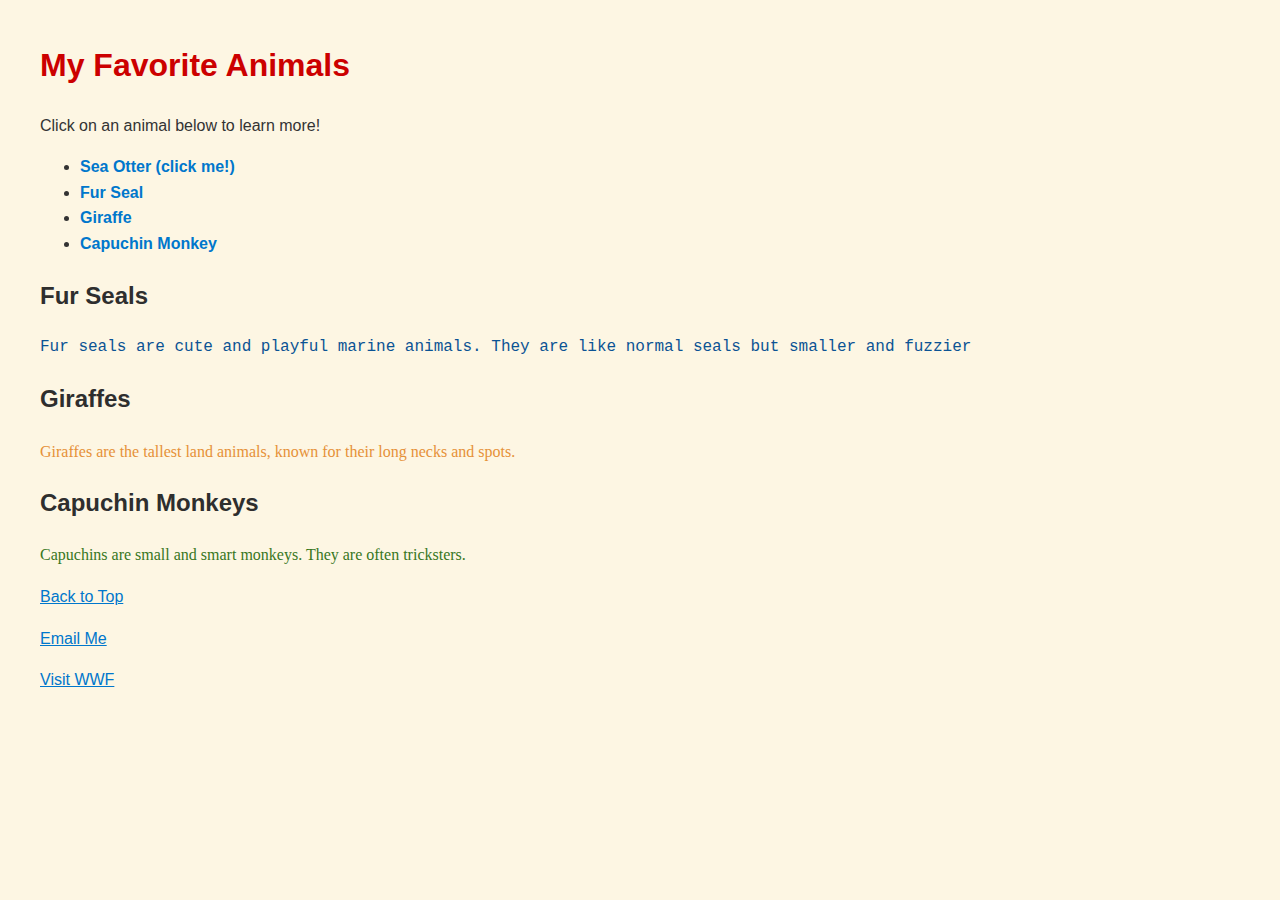
<file: index.html>
<!DOCTYPE html>
<html lang="en">
<head>
  <meta charset="UTF-8" />
  <meta name="viewport" content="width=device-width, initial-scale=1.0" />
<!--title of the webpage-->
  <title>My Favorite Animals</title>
  <link rel="stylesheet" href="styles.css" />
</head>
<body>
  <h1 id="top">My Favorite Animals</h1>

<!-- body of the webpage, explains the purpose of the site-->
  <p>Click on an animal below to learn more!</p>

  <ul>
    <li>
<!-- words "click me" on the sea otter to imply that there is another page-->
      <a class="sea-otter-link" href="seaotter.html" target="_blank" title="Learn more about Sea Otters">Sea Otter (click me!)</a>
    </li>
    <li>
      <a href="#furseal" title="Scroll to Fur Seals section">Fur Seal</a>
    </li>
    <li>
      <a href="#giraffe" title="Scroll to Giraffes section">Giraffe</a>
    </li>
    <li>
      <a href="#monkey" title="Scroll to Capuchin Monkeys section">Capuchin Monkey</a>
    </li>
  </ul>
<!-- section explaining the rest of the animals-->
  <section id="furseal">
    <h2>Fur Seals</h2>
    <p>Fur seals are cute and playful marine animals. They are like normal seals but smaller and fuzzier</p>
  </section>

  <section id="giraffe">
    <h2>Giraffes</h2>
    <p>Giraffes are the tallest land animals, known for their long necks and spots.</p>
  </section>

  <section id="monkey">
    <h2>Capuchin Monkeys</h2>
    <p>Capuchins are small and smart monkeys. They are often tricksters.</p>
  </section>
<!--back to top, email, and link to wwf-->
  <p><a href="#top" title="Back to top of page">Back to Top</a></p>

  <p>
    <a href="mailto:frogcicles@gmail.com" title="Email me your favorite animal">Email Me</a>
  </p>

  <p>
    <a href="https://www.worldwildlife.org/" target="_blank" title="Go to World Wildlife Fund">Visit WWF</a>
  </p>
</body>
</html>
</file>
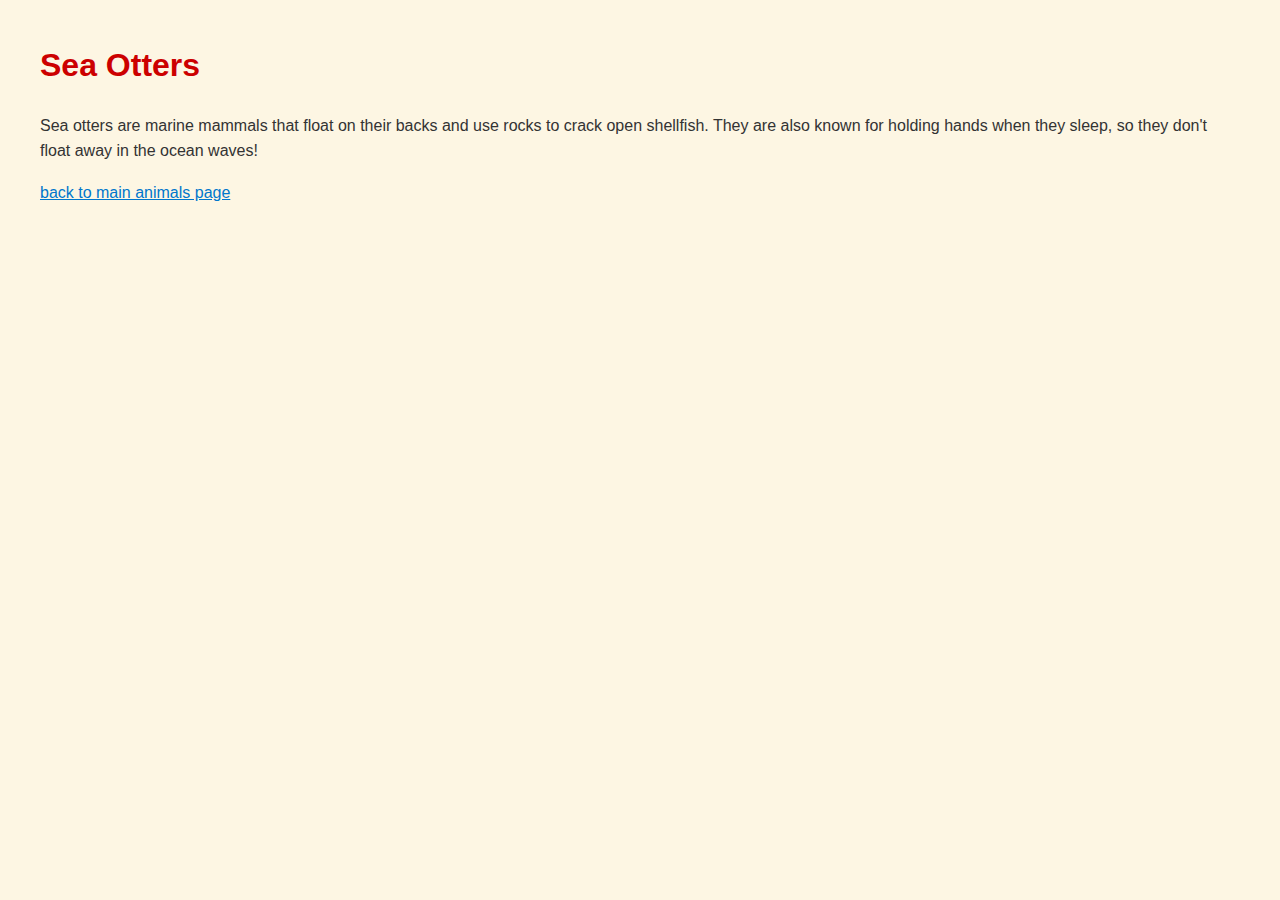
<file: seaotter.html>
<!DOCTYPE html>
<html lang="en">
<!-- second html page from clicking "sea otter." gives info on the animal in a different page-->
<head>
  <meta charset="UTF-8" />
  <meta name="viewport" content="width=device-width, initial-scale=1.0" />
  <title>Sea Otter Info</title>
  <link rel="stylesheet" href="styles.css" />
</head>
<body>
  <h1>Sea Otters</h1>
  <p>Sea otters are marine mammals that float on their backs and use rocks to crack open shellfish. They are also known for holding hands when they sleep, so they don't float away in the ocean waves!</p>
<!-- link back to main page-->
  <p>
    <a href="index.html" title="Back to the main animal list">back to main animals page</a>
  </p>
</body>
</html>
</file>
<file: styles.css>
/* General layout */
body {
  font-family: 'Helvetica Neue', sans-serif;
  background-color: #fdf6e3;
  color: #333;
  margin: 40px;
  line-height: 1.6;
}

/* Headings */
h1, h2 {
  font-family: 'Futura', sans-serif;
  color: #2e2e2e;
}

/* Links */
a:link {
  color: #0077cc;
}

a:visited {
  color: #800080;
}

a:hover {
  color: #ff6600;
}

ul li a {
  font-weight: bold;
  text-decoration: none;
}

/* Animal-specific styles using IDs */
#furseal {
  color: #0b5394;
  font-family: 'Courier New', monospace;
}

#giraffe {
  color: #e69138;
  font-family: 'Georgia', serif;
}

#monkey {
  color: #38761d;
  font-family: 'Comic Sans MS', cursive;
}

/* Override sea otter heading style */
h1 {
  color: #cc0000;
  font-family: 'Gill Sans', sans-serif;
}
</file>
